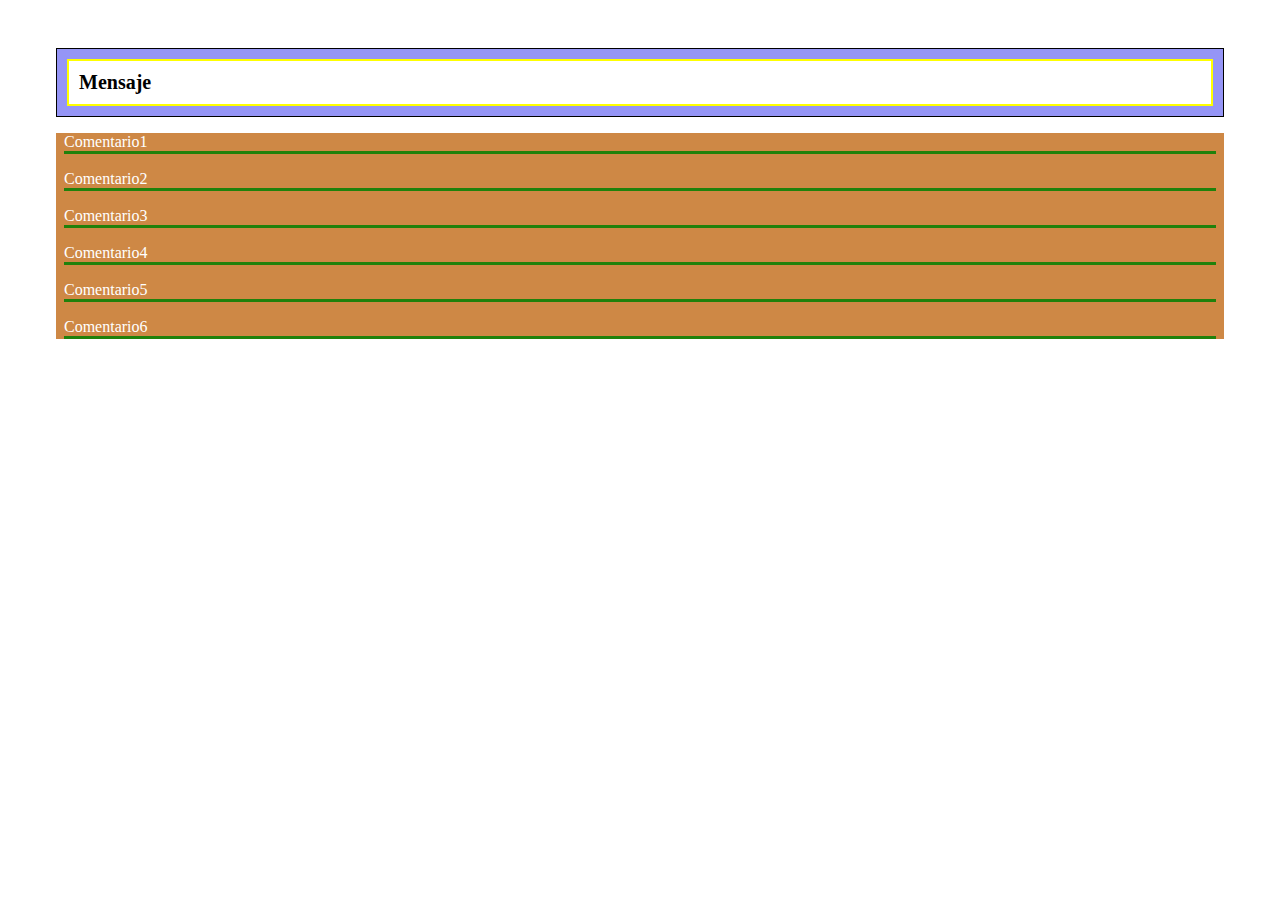
<file: problema1/index.html>
<!DOCTYPE html>
<html>
  <head>
    <meta charset="utf-8" />
    <meta name="viewport" content="width=device-width" />
    <link rel="stylesheet" href="estilos/estilos.css" type="text/css" />
    <title>Problema 1</title>
  </head>
  <body>
    <div class="uno">
     <p class="mensaje">Mensaje</p> 
    </div>
    <div class="dos">
      <p class="comentario">Comentario1</p>
      <p class="comentario">Comentario2</p>
      <p class="comentario">Comentario3</p>
      <p class="comentario">Comentario4</p>
      <p class="comentario">Comentario5</p>
      <p class="comentario">Comentario6</p>
    </div>
  </body>
</html>
</file>
<file: problema1/estilos/estilos.css>
.uno {
      margin: 3em 3em 0.5em 3em;
      border: 1px solid black;
      background-color: #9595F6;
}
.mensaje {
      border: 2px solid yellow;
      padding: 0.5em;
      margin: 0.5em;
      background-color: white;
      font-weight: bolder;
      font-size: 20px;
}
.dos {
      margin: 0.5em 3em 0.5em 3em;
      background-color: #CE8845;
}
.comentario {
      border-bottom: 3px solid #20810B;
      color: white;
      margin-left: 0.5em;
      margin-right:  0.5em;
}
</file>
